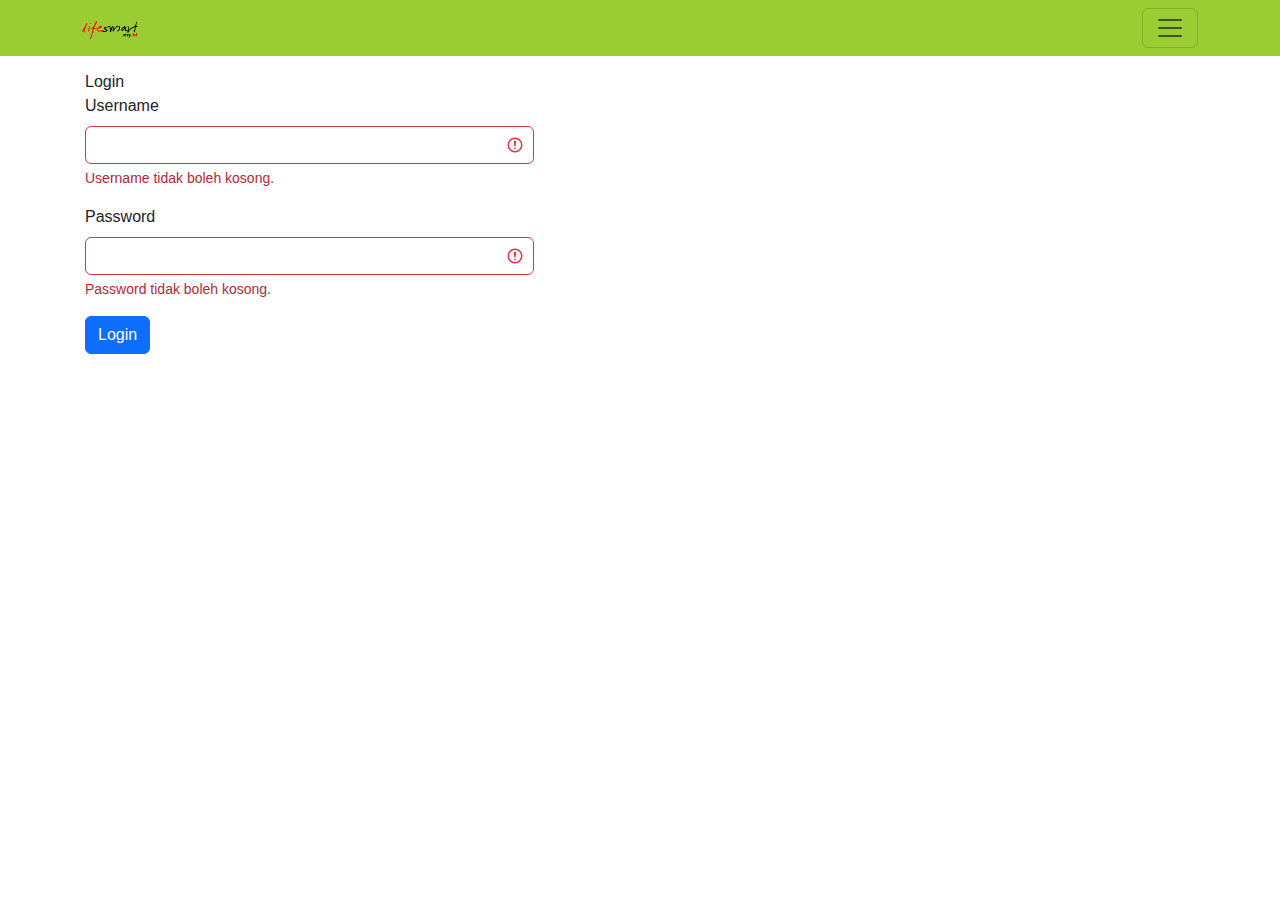
<file: index.html>
<!DOCTYPE html><html><head><meta charSet="utf-8" data-next-head=""/><meta name="viewport" content="width=device-width" data-next-head=""/><link rel="stylesheet" href="/css/bootstrap5.css"/><link rel="stylesheet" href="/css/site.css"/><link rel="preload" href="/_next/static/css/d8bdccb29cd21817.css" as="style"/><link rel="stylesheet" href="/_next/static/css/d8bdccb29cd21817.css" data-n-g=""/><noscript data-n-css=""></noscript><script defer="" nomodule="" src="/_next/static/chunks/polyfills-42372ed130431b0a.js"></script><script src="/_next/static/chunks/webpack-8cac0b4b405cede1.js" defer=""></script><script src="/_next/static/chunks/framework-052b50cd3d4947f2.js" defer=""></script><script src="/_next/static/chunks/main-370d410a1bfa9533.js" defer=""></script><script src="/_next/static/chunks/pages/_app-ff1ab55e5a87166b.js" defer=""></script><script src="/_next/static/chunks/48-0054b4141ca463bb.js" defer=""></script><script src="/_next/static/chunks/pages/index-9f18d77fa9998a93.js" defer=""></script><script src="/_next/static/ZlNpAhAxV_7rFBFshUMLs/_buildManifest.js" defer=""></script><script src="/_next/static/ZlNpAhAxV_7rFBFshUMLs/_ssgManifest.js" defer=""></script></head><body><div id="__next"><nav id="w2" class="navbar navbar-default fixed-top"><div class="container"><a class="navbar-brand" href="/dashboard"><span class="xbrand"><img src="/img/lifesmart.png" style="height:100%"/><img src="/img/elipsis-loader.gif" style="display:none"/><span></span></span></a><button type="button" class="navbar-toggler collapsed" data-bs-toggle="collapse" data-bs-target="#w2-collapse" aria-controls="w2-collapse" aria-expanded="false" aria-label="Toggle navigation"><span class="navbar-toggler-icon"></span></button><div id="w2-collapse" class="navbar-collapse collapse"><ul id="w3" class="navbar-nav navbar-right nav"><li class="nav-item"><a class="nav-link" href="/">Home</a></li><li></li><li></li><li><a class="nav-link" href="/login">Login</a></li></ul></div></div></nav><div id="headerwrap" style="background:yellowgreen"><div data-aos="fade-in-up" class="container"><div class="row"><div class="col-lg-8 col-lg-offset-2"><h3 style="color:#333333">Dapatkan harga pulsa dan paket data terbaik disini</h3><h1 style="color:#fff">lifesmart.my.id</h1><h5>Transaksi cepat, bergabunglah bersama kami.</h5></div><div class="col-lg-8 col-lg-offset-2 himg"><img style="width:15%;margin-top:2em" src="/img/mainlogo-wb.png" class="img-responsive"/></div></div></div> </div><div id="service"><div class="container"><div class="row centered"><div data-aos="fade-up" class="col-md-4"><i class="fa fa-heart-o"></i><h4>Harga Terbaik</h4><p>Dapatkan harga pulsa dan paket data terbaik disini. <br/> Harga terbaik ya, bukan terbalik</p><p><br/><a href="#" class="btn btn-theme">More Info</a></p></div><div data-aos="fade-in-left" class="col-md-4"><i class="fa fa-flask"></i><h4>Ringan</h4><p>Gak perlu install / download aplikasi, cuz langsung transaksi</p><p><br/><a href="#" class="btn btn-theme">More Info</a></p></div><div data-aos="zoom-in" class="col-md-4"><i class="fa fa-trophy"></i><h4>White Label</h4><p>Ingin punya usaha server pulsa sendiri? Kami siap membantu.</p><p><br/><a href="#" class="btn btn-theme">More Info</a></p></div></div></div></div><div data-aos="zoom-in" id="twrap" class="visible-lg visible-md"><div class="container centered"><div class="row"><div class="col-lg-8 col-lg-offset-2"><i class="fa fa-comment-o"></i><p>Kami menyediakan stok pulsa dan paket data, khusus untuk Mitra yang sudah terverifikasi, saldo disediakan oleh pulsabeb.com</p><h4><br/>Mudah dan murah</h4></div></div></div></div><div id="footerwrap"><div class="container"><div class="row"><div data-aos="fade-right" class="col-lg-4"><h4>Alamat Kami</h4><div class="hline-w"></div><p>Jalan Jaswadi Babakan, 09/02,<br/>Purbalingga Jawa Tengah, ID.<br/>Telp: 089607535585<br/>E-Mail:<!-- --> <a href="mailto:lifesmart@rempoah.com">lifesmart@rempoah.com</a></p></div><div data-aos="zoom-in-right" class="col-lg-8"><h4> </h4><div class="hline-w"></div><div class="row"><div class="col-lg-4"><a href="#">Syarat dan Ketentuan</a><br/><a href="#">Tentang Kami</a><br/><a href="#">Keluhan dan Masukan</a></div></div></div></div></div></div></div><script id="__NEXT_DATA__" type="application/json">{"props":{"pageProps":{}},"page":"/","query":{},"buildId":"ZlNpAhAxV_7rFBFshUMLs","nextExport":true,"autoExport":true,"isFallback":false,"scriptLoader":[{"src":"/js/jquery.min.js","strategy":"lazyOnload"},{"src":"/js/bootstrap5.bundle.js","strategy":"lazyOnload"}]}</script></body></html>
</file>
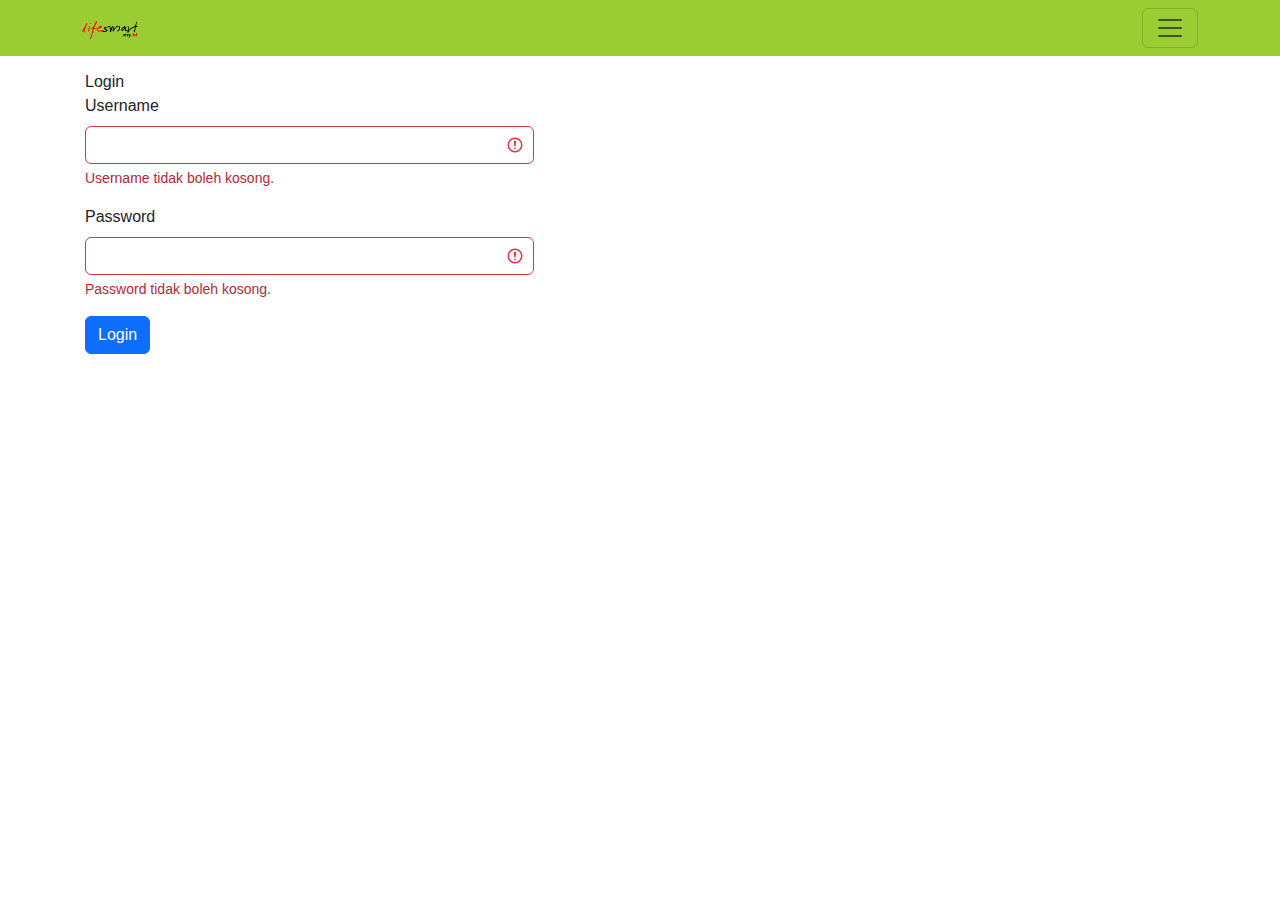
<file: login.html>
<!DOCTYPE html><html><head><meta charSet="utf-8" data-next-head=""/><meta name="viewport" content="width=device-width" data-next-head=""/><link rel="stylesheet" href="/css/bootstrap5.css"/><link rel="stylesheet" href="/css/site.css"/><link rel="preload" href="/_next/static/css/d8bdccb29cd21817.css" as="style"/><link rel="stylesheet" href="/_next/static/css/d8bdccb29cd21817.css" data-n-g=""/><noscript data-n-css=""></noscript><script defer="" nomodule="" src="/_next/static/chunks/polyfills-42372ed130431b0a.js"></script><script src="/_next/static/chunks/webpack-8cac0b4b405cede1.js" defer=""></script><script src="/_next/static/chunks/framework-052b50cd3d4947f2.js" defer=""></script><script src="/_next/static/chunks/main-370d410a1bfa9533.js" defer=""></script><script src="/_next/static/chunks/pages/_app-ff1ab55e5a87166b.js" defer=""></script><script src="/_next/static/chunks/48-0054b4141ca463bb.js" defer=""></script><script src="/_next/static/chunks/335-a086c0de61d1bd51.js" defer=""></script><script src="/_next/static/chunks/pages/login-67d650ff445251e1.js" defer=""></script><script src="/_next/static/ZlNpAhAxV_7rFBFshUMLs/_buildManifest.js" defer=""></script><script src="/_next/static/ZlNpAhAxV_7rFBFshUMLs/_ssgManifest.js" defer=""></script></head><body><div id="__next"><div class="wrap"><nav id="w2" class="navbar navbar-default fixed-top"><div class="container"><a class="navbar-brand" href="/dashboard"><span class="xbrand"><img src="/img/lifesmart.png" style="height:100%"/><img src="/img/elipsis-loader.gif" style="display:none"/><span></span></span></a><button type="button" class="navbar-toggler collapsed" data-bs-toggle="collapse" data-bs-target="#w2-collapse" aria-controls="w2-collapse" aria-expanded="false" aria-label="Toggle navigation"><span class="navbar-toggler-icon"></span></button><div id="w2-collapse" class="navbar-collapse collapse"><ul id="w3" class="navbar-nav navbar-right nav"><li class="nav-item"><a class="nav-link" href="/">Home</a></li><li></li><li></li><li><a class="nav-link" href="/login">Login</a></li></ul></div></div></nav><div id="main-content" class="container"><div class="row"><div class="col-md-offset-3 col-md-5"><div class="panel panel-default"><div class="panel-heading">Login</div><div class="panel-body"><form id="w0" method="post"><input type="hidden" name="_csrf" value="O4RRtfxVT-nr8YeEFGKD3cj9RESxlK80qZTd8K8jC0hJ6zPwsT85rrLD5Nt1Kse-n64VIMv4_Uyc8o-agmdpDQ=="/><div class="mb-3 field-loginform-username required"><label class="form-label" for="loginform-username">Username</label><input type="text" id="loginform-username" class="form-control is-invalid" name="username" aria-required="true" aria-invalid="true" value=""/><div class="invalid-feedback">Username tidak boleh kosong.</div></div><div class="mb-3 field-loginform-password required"><label class="form-label" for="loginform-password">Password</label><input type="password" id="loginform-password" class="form-control is-invalid" name="password" aria-required="true" aria-invalid="true" value=""/><div class="invalid-feedback">Password tidak boleh kosong.</div></div><div class="form-group"><button type="submit" class="btn btn-primary" name="login-button">Login</button></div></form> </div></div></div></div> </div></div></div><script id="__NEXT_DATA__" type="application/json">{"props":{"pageProps":{}},"page":"/login","query":{},"buildId":"ZlNpAhAxV_7rFBFshUMLs","nextExport":true,"autoExport":true,"isFallback":false,"scriptLoader":[{"src":"/js/jquery.min.js","strategy":"lazyOnload"},{"src":"/js/bootstrap5.bundle.js","strategy":"lazyOnload"}]}</script></body></html>
</file>
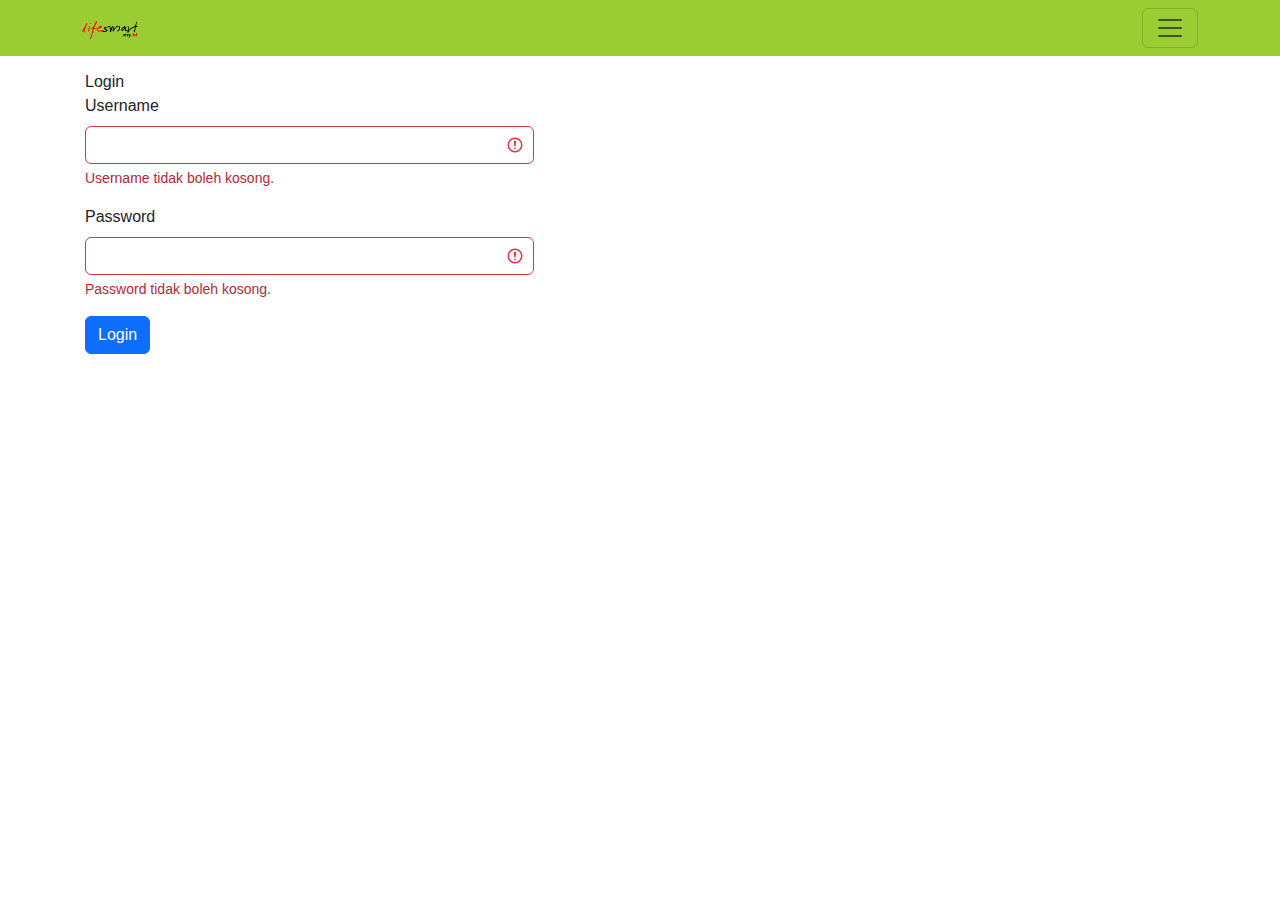
<file: order/list.html>
<!DOCTYPE html><html><head><meta charSet="utf-8" data-next-head=""/><meta name="viewport" content="width=device-width" data-next-head=""/><link rel="stylesheet" href="/css/bootstrap5.css"/><link rel="stylesheet" href="/css/site.css"/><link rel="preload" href="/_next/static/css/d8bdccb29cd21817.css" as="style"/><link rel="stylesheet" href="/_next/static/css/d8bdccb29cd21817.css" data-n-g=""/><noscript data-n-css=""></noscript><script defer="" nomodule="" src="/_next/static/chunks/polyfills-42372ed130431b0a.js"></script><script src="/_next/static/chunks/webpack-8cac0b4b405cede1.js" defer=""></script><script src="/_next/static/chunks/framework-052b50cd3d4947f2.js" defer=""></script><script src="/_next/static/chunks/main-370d410a1bfa9533.js" defer=""></script><script src="/_next/static/chunks/pages/_app-ff1ab55e5a87166b.js" defer=""></script><script src="/_next/static/chunks/48-0054b4141ca463bb.js" defer=""></script><script src="/_next/static/chunks/335-a086c0de61d1bd51.js" defer=""></script><script src="/_next/static/chunks/pages/order/list-d06a2cb7c42868f8.js" defer=""></script><script src="/_next/static/ZlNpAhAxV_7rFBFshUMLs/_buildManifest.js" defer=""></script><script src="/_next/static/ZlNpAhAxV_7rFBFshUMLs/_ssgManifest.js" defer=""></script></head><body><div id="__next"><div class="loader-wrapper"><div class="loader"></div></div><div class="wrap"><nav id="w2" class="navbar navbar-default fixed-top"><div class="container"><a class="navbar-brand" href="/dashboard"><span class="xbrand"><img src="/img/lifesmart.png" style="height:100%"/><img src="/img/elipsis-loader.gif" style="display:none"/><span></span></span></a><button type="button" class="navbar-toggler collapsed" data-bs-toggle="collapse" data-bs-target="#w2-collapse" aria-controls="w2-collapse" aria-expanded="false" aria-label="Toggle navigation"><span class="navbar-toggler-icon"></span></button><div id="w2-collapse" class="navbar-collapse collapse"><ul id="w3" class="navbar-nav navbar-right nav"><li class="nav-item"><a class="nav-link" href="/">Home</a></li><li></li><li></li><li><a class="nav-link" href="/login">Login</a></li></ul></div></div></nav><div id="main-content" class="container"><ol class="list-group list-order"><img style="max-height:50px;width:50px" src="/img/elipsis-loader.gif"/></ol><div></div></div></div><footer class="footer" style="padding-top:0"></footer></div><script id="__NEXT_DATA__" type="application/json">{"props":{"pageProps":{}},"page":"/order/list","query":{},"buildId":"ZlNpAhAxV_7rFBFshUMLs","nextExport":true,"autoExport":true,"isFallback":false,"scriptLoader":[{"src":"/js/jquery.min.js","strategy":"lazyOnload"},{"src":"/js/bootstrap5.bundle.js","strategy":"lazyOnload"}]}</script></body></html>
</file>
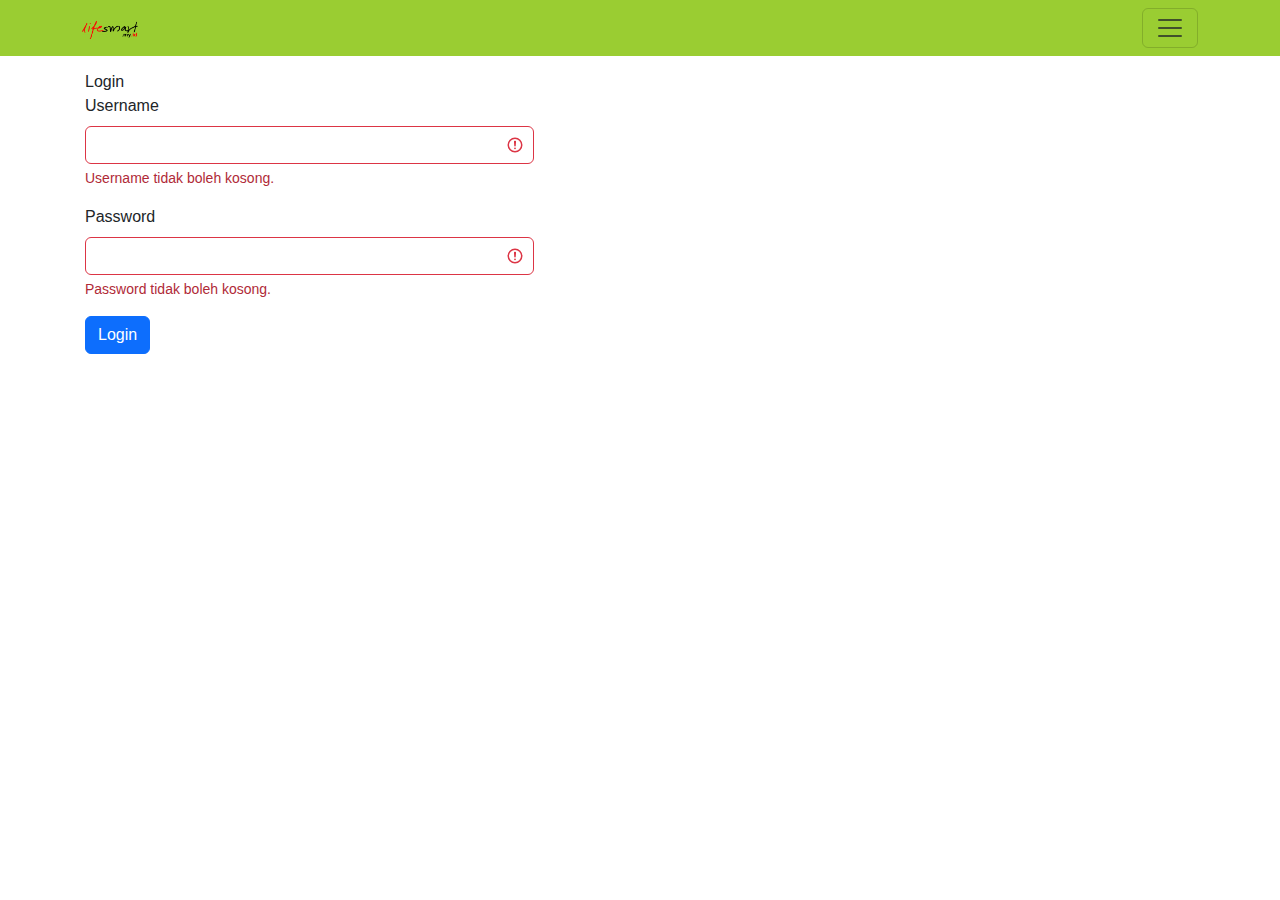
<file: order/create/[produkId].html>
<!DOCTYPE html><html><head><meta charSet="utf-8" data-next-head=""/><meta name="viewport" content="width=device-width" data-next-head=""/><link rel="stylesheet" href="/css/bootstrap5.css"/><link rel="stylesheet" href="/css/site.css"/><link rel="preload" href="/_next/static/css/d8bdccb29cd21817.css" as="style"/><link rel="stylesheet" href="/_next/static/css/d8bdccb29cd21817.css" data-n-g=""/><noscript data-n-css=""></noscript><script defer="" nomodule="" src="/_next/static/chunks/polyfills-42372ed130431b0a.js"></script><script src="/_next/static/chunks/webpack-8cac0b4b405cede1.js" defer=""></script><script src="/_next/static/chunks/framework-052b50cd3d4947f2.js" defer=""></script><script src="/_next/static/chunks/main-370d410a1bfa9533.js" defer=""></script><script src="/_next/static/chunks/pages/_app-ff1ab55e5a87166b.js" defer=""></script><script src="/_next/static/chunks/48-0054b4141ca463bb.js" defer=""></script><script src="/_next/static/chunks/335-a086c0de61d1bd51.js" defer=""></script><script src="/_next/static/chunks/616-676ac3d0b153f44f.js" defer=""></script><script src="/_next/static/chunks/pages/order/create/%5BprodukId%5D-83316fe39ca11175.js" defer=""></script><script src="/_next/static/ZlNpAhAxV_7rFBFshUMLs/_buildManifest.js" defer=""></script><script src="/_next/static/ZlNpAhAxV_7rFBFshUMLs/_ssgManifest.js" defer=""></script></head><body><div id="__next"><div class="loader-wrapper"><div class="loader"></div></div><div class="wrap"><nav id="w2" class="navbar navbar-default fixed-top"><div class="container"><a class="navbar-brand" href="/dashboard"><span class="xbrand"><img src="/img/lifesmart.png" style="height:100%"/><img src="/img/elipsis-loader.gif" style="display:none"/><span></span></span></a><button type="button" class="navbar-toggler collapsed" data-bs-toggle="collapse" data-bs-target="#w2-collapse" aria-controls="w2-collapse" aria-expanded="false" aria-label="Toggle navigation"><span class="navbar-toggler-icon"></span></button><div id="w2-collapse" class="navbar-collapse collapse"><ul id="w3" class="navbar-nav navbar-right nav"><li class="nav-item"><a class="nav-link" href="/">Home</a></li><li></li><li></li><li><a class="nav-link" href="/login">Login</a></li></ul></div></div></nav><div id="main-content" class="container"><div class="order-create"><h3>Paket Data dan Pulsa</h3><style type="text/css">
[type="radio"]:checked,
[type="radio"]:not(:checked) {
    position: absolute;
    left: -9999px;
}
[type="radio"]:checked + label,
[type="radio"]:not(:checked) + label
{
    position: relative;
    padding-left: 28px;
    cursor: pointer;
    line-height: 20px;
    display: inline-block;
    color: #666;
}
[type="radio"]:checked + label:before,
[type="radio"]:not(:checked) + label:before {
    content: '';
    position: absolute;
    left: 0;
    top: 0;
    width: 18px;
    height: 18px;
    border: 1px solid #ddd;
    border-radius: 100%;
    background: #fff;
}
[type="radio"]:checked + label:after,
[type="radio"]:not(:checked) + label:after {
    content: '';
    width: 12px;
    height: 12px;
    background: #F87DA9;
    position: absolute;
    top: 4px;
    left: 4px;
    border-radius: 100%;
    -webkit-transition: all 0.2s ease;
    transition: all 0.2s ease;
}
[type="radio"]:not(:checked) + label:after {
    opacity: 0;
    -webkit-transform: scale(0);
    transform: scale(0);
}
[type="radio"]:checked + label:after {
    opacity: 1;
    -webkit-transform: scale(1);
    transform: scale(1);
}
</style><div class="order-form"><form id="w0"><div class="row"><div class="col-xs-12"><div class="form-group field-no_tujuan required has-success"><label class="control-label" for="no_tujuan">No Tujuan</label><div class="input-group"><input type="number" id="no_tujuan" class="form-control" name="tujuan" maxLength="14" placeholder="Nomor tujuan" aria-required="true" aria-invalid="false" value=""/><div class="input-group-btn"></div></div><div class="help-block"></div></div> </div></div><div class="form-group field-produk_id required"><label class="control-label" for="produk_id">Produk</label><input type="text" class="form-control" readonly="" value=" undefined"/><div class="help-block"></div></div><div class="form-group field-harga"><label class="control-label" for="harga">Harga</label><input type="text" id="harga" class="form-control" name="harga" readonly="" value=""/><div class="help-block"></div></div><div class="form-group"><button type="submit" class="btn btn-warning btn-block">Next »</button> </div></form></div></div></div></div></div><script id="__NEXT_DATA__" type="application/json">{"props":{"pageProps":{}},"page":"/order/create/[produkId]","query":{},"buildId":"ZlNpAhAxV_7rFBFshUMLs","nextExport":true,"autoExport":true,"isFallback":false,"scriptLoader":[{"src":"/js/jquery.min.js","strategy":"lazyOnload"},{"src":"/js/bootstrap5.bundle.js","strategy":"lazyOnload"}]}</script></body></html>
</file>
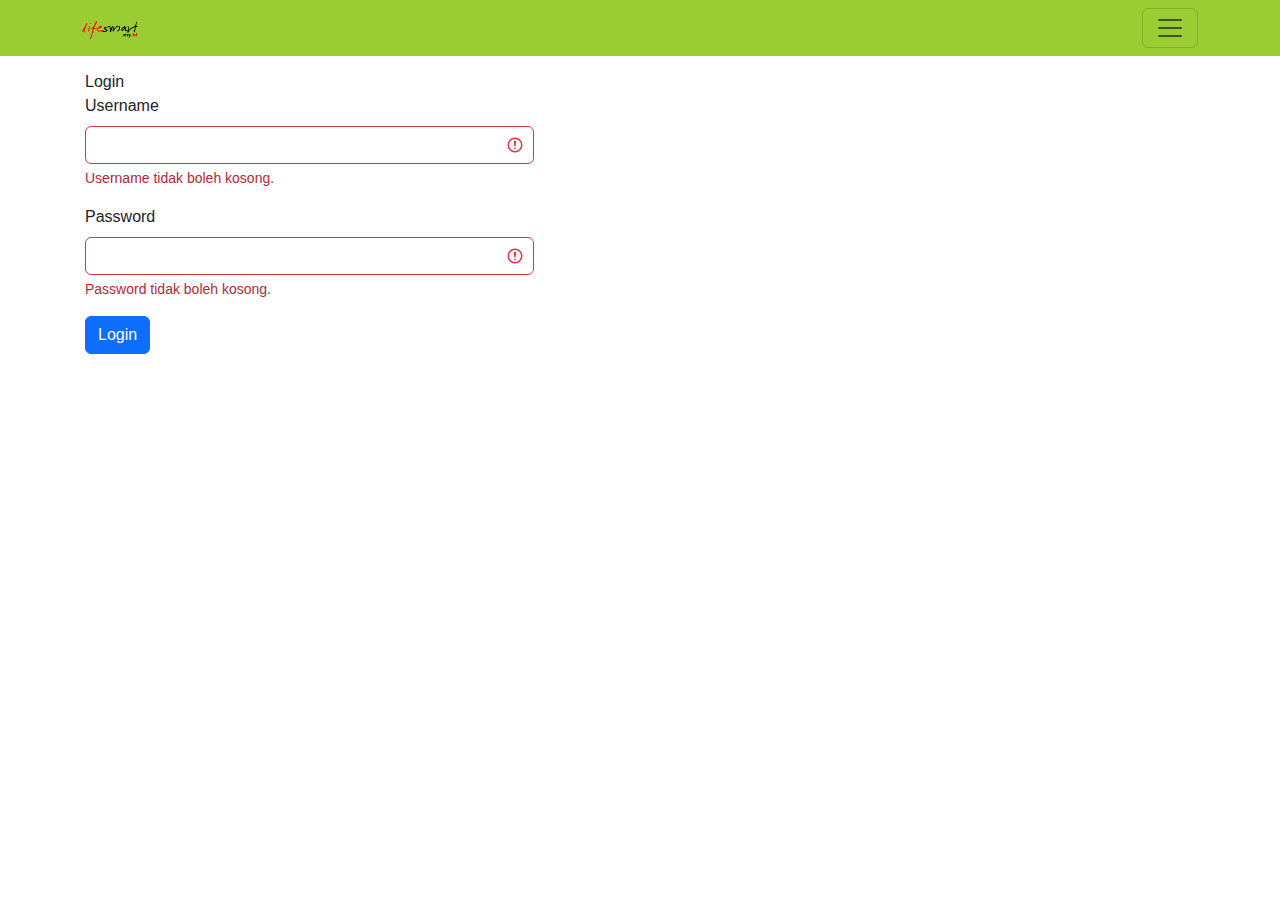
<file: order/view/[id].html>
<!DOCTYPE html><html><head><meta charSet="utf-8" data-next-head=""/><meta name="viewport" content="width=device-width" data-next-head=""/><link rel="stylesheet" href="/css/bootstrap5.css"/><link rel="stylesheet" href="/css/site.css"/><link rel="preload" href="/_next/static/css/d8bdccb29cd21817.css" as="style"/><link rel="stylesheet" href="/_next/static/css/d8bdccb29cd21817.css" data-n-g=""/><noscript data-n-css=""></noscript><script defer="" nomodule="" src="/_next/static/chunks/polyfills-42372ed130431b0a.js"></script><script src="/_next/static/chunks/webpack-8cac0b4b405cede1.js" defer=""></script><script src="/_next/static/chunks/framework-052b50cd3d4947f2.js" defer=""></script><script src="/_next/static/chunks/main-370d410a1bfa9533.js" defer=""></script><script src="/_next/static/chunks/pages/_app-ff1ab55e5a87166b.js" defer=""></script><script src="/_next/static/chunks/48-0054b4141ca463bb.js" defer=""></script><script src="/_next/static/chunks/335-a086c0de61d1bd51.js" defer=""></script><script src="/_next/static/chunks/pages/order/view/%5Bid%5D-702e10a011c4f282.js" defer=""></script><script src="/_next/static/ZlNpAhAxV_7rFBFshUMLs/_buildManifest.js" defer=""></script><script src="/_next/static/ZlNpAhAxV_7rFBFshUMLs/_ssgManifest.js" defer=""></script></head><body><div id="__next"><div class="loader-wrapper"><div class="loader"></div></div><div class="wrap"><nav id="w2" class="navbar navbar-default fixed-top"><div class="container"><a class="navbar-brand" href="/dashboard"><span class="xbrand"><img src="/img/lifesmart.png" style="height:100%"/><img src="/img/elipsis-loader.gif" style="display:none"/><span></span></span></a><button type="button" class="navbar-toggler collapsed" data-bs-toggle="collapse" data-bs-target="#w2-collapse" aria-controls="w2-collapse" aria-expanded="false" aria-label="Toggle navigation"><span class="navbar-toggler-icon"></span></button><div id="w2-collapse" class="navbar-collapse collapse"><ul id="w3" class="navbar-nav navbar-right nav"><li class="nav-item"><a class="nav-link" href="/">Home</a></li><li></li><li></li><li><a class="nav-link" href="/login">Login</a></li></ul></div></div></nav><div id="main-content" class="container"><table class="table paperbox rounded"><tbody><tr><td>Order</td><td>-</td></tr><tr><td>Tujuan</td><td>-</td></tr><tr><td>Kode Produk</td><td>-</td></tr><tr><td>Produk</td><td>-</td></tr><tr><td>Harga</td><td class="monofont" style="font-weight:bolder">-</td></tr><tr><td>Harga Jual</td><td class="monofont" style="font-weight:bolder">-</td></tr><tr><td>Keterangan</td><td style="line-break:anywhere"><img src="/img/elipsis-loader.gif"/></td></tr><tr><td>Waktu Transaksi</td><td>-</td></tr><tr><td>Status</td><td>-</td></tr></tbody></table><button type="button" class="btn btn-primary">Refresh</button></div></div></div><script id="__NEXT_DATA__" type="application/json">{"props":{"pageProps":{}},"page":"/order/view/[id]","query":{},"buildId":"ZlNpAhAxV_7rFBFshUMLs","nextExport":true,"autoExport":true,"isFallback":false,"scriptLoader":[{"src":"/js/jquery.min.js","strategy":"lazyOnload"},{"src":"/js/bootstrap5.bundle.js","strategy":"lazyOnload"}]}</script></body></html>
</file>
<file: css/site.css>
html,
body {
    height: 100%;
}

.wrap {
    min-height: 100%;
    height: auto;
    margin: 0 auto -60px;
    padding: 0 0 60px;
}

.marginless > li{
    list-style-type: none;
}

.marginless{
    margin-left: 0px;
    padding-left: 0px;
}

.wrap > .container {
    padding: 70px 15px 20px;
}

.footer {
    height: 60px;
    background-color: #f5f5f5;
    border-top: 1px solid #ddd;
    padding-top: 20px;
}

.jumbotron {
    text-align: center;
    background-color: transparent;
}

.jumbotron .btn {
    font-size: 21px;
    padding: 14px 24px;
}

.not-set {
    color: #c55;
    font-style: italic;
}

/* add sorting icons to gridview sort links */
a.asc:after, a.desc:after {
    position: relative;
    top: 1px;
    display: inline-block;
    font-family: 'Glyphicons Halflings';
    font-style: normal;
    font-weight: normal;
    line-height: 1;
    padding-left: 5px;
}

a.asc:after {
    content: /*"\e113"*/ "\e151";
}

a.desc:after {
    content: /*"\e114"*/ "\e152";
}

.sort-numerical a.asc:after {
    content: "\e153";
}

.sort-numerical a.desc:after {
    content: "\e154";
}

.sort-ordinal a.asc:after {
    content: "\e155";
}

.sort-ordinal a.desc:after {
    content: "\e156";
}

.grid-view th {
    white-space: nowrap;
}

.hint-block {
    display: block;
    margin-top: 5px;
    color: #999;
}

.error-summary {
    color: #a94442;
    background: #fdf7f7;
    border-left: 3px solid #eed3d7;
    padding: 10px 20px;
    margin: 0 0 15px 0;
}

/* align the logout "link" (button in form) of the navbar */
.nav li > form > button.logout {
    padding: 15px;
    border: none;
}

.required > label.control-label:after{
    content: " *" !important;
    color: #ED2A2A;
}

@media(max-width:767px) {
    .nav li > form > button.logout {
        display:block;
        text-align: left;
        width: 100%;
        padding: 10px 15px;
    }
}

.nav > li > form > button.logout:focus,
.nav > li > form > button.logout:hover {
    text-decoration: none;
}

.nav > li > form > button.logout:focus {
    outline: none;
}

.navbar a{
    color: #ffffff !important;
    text-decoration: none;
}

ol.huruf{
    list-style-type: lower-alpha !important;
}

.loader {
    border: 7px solid #f3f3f3; /* Light grey */
    border-top: 7px solid #ff0000; /* Blue */
    border-radius: 50%;
    width: 40px;
    height: 40px;
    animation: spin 0.5s linear infinite;
    position: absolute;
    top: 35%;
    left: 45%;
}

@keyframes spin {
    0% { transform: rotate(0deg); }
    100% { transform: rotate(360deg); }
}

.loader-wrapper{
    display: none;
    width: 100%;
    height: 100%;
    position: fixed;
    top: 0;
    left: 0;
    background: white;
    opacity: 0.7;
    z-index: 3000;
}

.navbar-default {
    background-color:yellowgreen;
}

.navbar .xbrand > img {
    max-height: 18px;
}

.list-order-item{
    line-break: anywhere;
}
</file>
<file: _next/static/css/d8bdccb29cd21817.css>
body,html{padding:0;margin:0;font-family:Inter,-apple-system,BlinkMacSystemFont,Segoe UI,Roboto,Oxygen,Ubuntu,Cantarell,Fira Sans,Droid Sans,Helvetica Neue,sans-serif}a{color:inherit;text-decoration:none}*{box-sizing:border-box}img{max-width:100%;height:auto}.monofont{font-family:Courier New,Courier,monospace}.paperbox{-box-shadow:2px 0 64px -4px rgba(34,46,21,.75);-webkit-box-shadow:2px 0 64px -4px rgba(34,46,21,.75);-moz-box-shadow:2px 0 64px -4px rgba(34,46,21,.75)}
</file>
